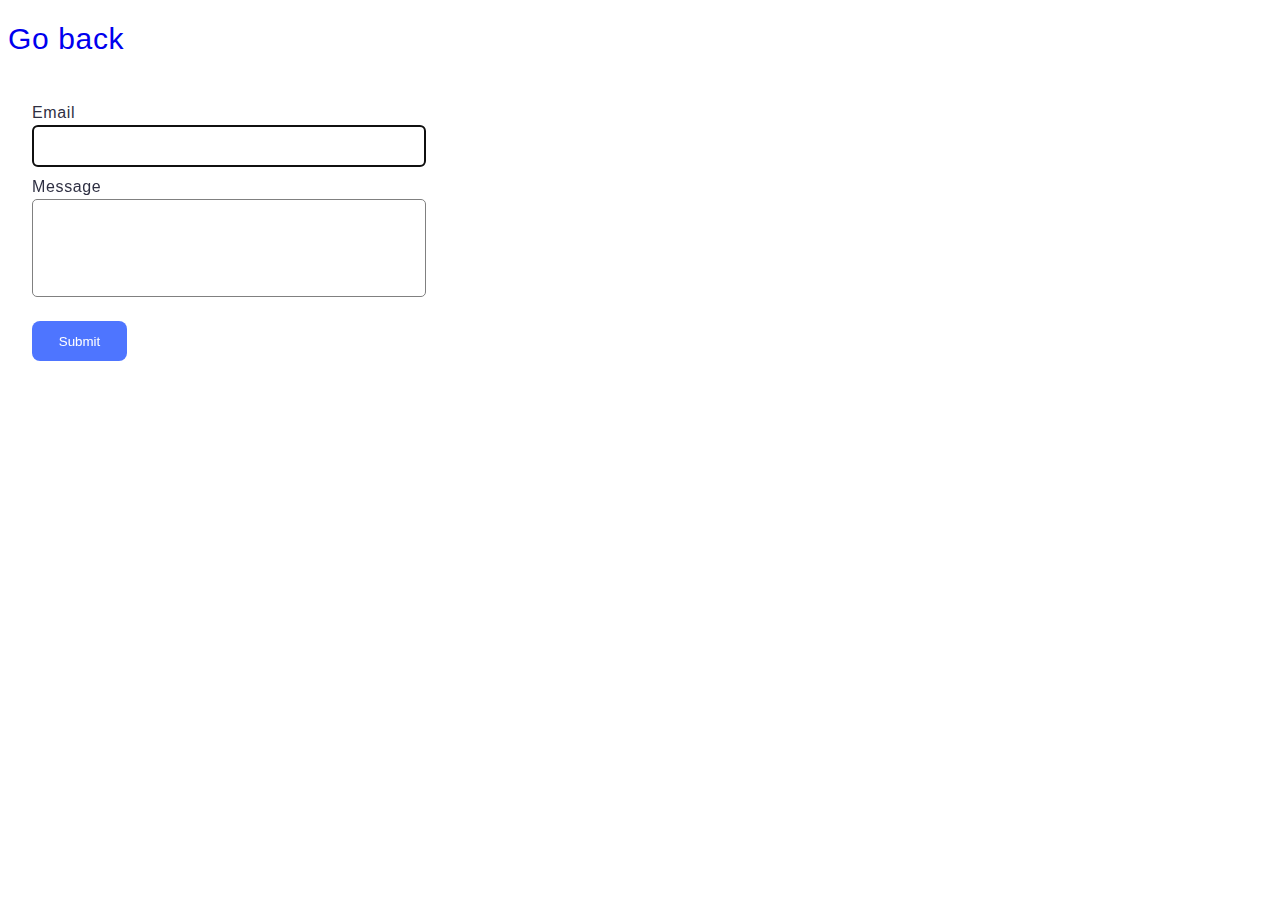
<file: src/2-form.html>
<!DOCTYPE html>
<html lang="en">
  <head>
    <meta charset="UTF-8" />
    <meta http-equiv="X-UA-Compatible" content="IE=edge" />
    <meta name="viewport" content="width=device-width, initial-scale=1.0" />
    <title>Form</title>
    <link rel="stylesheet" href="./css/styles.css" />
  </head>
  <body>
    <p><a href="./index.html">Go back</a></p>
    <form class="feedback-form" autocomplete="off">
      <label>
        Email
        <input type="email" name="email" autofocus />
      </label>
      <label>
        Message
        <textarea name="message" rows="8"></textarea>
      </label>
      <button type="submit">Submit</button>
    </form>
    <script type="module" src="./js/2-form.js"></script>
  </body>
</html>
</file>
<file: src/css/styles.css>
html {
  font-size: 10px;
}
body {
  font-family: 'Montserrat', sans-serif;
  font-weight: 400;
  font-size: 1.6rem;
  line-height: 1.5;
  letter-spacing: 0.04em;
  color: #2e2f42;
}
a {
  text-decoration: none;
  font-size: 3rem;
}
ul {
  list-style: none;
  padding: 0;
}
.container {
  width: 112.8rem;
  margin: 0 auto;
  padding: 2.4rem;
}
.gallery {
  display: grid;
  grid-template-columns: repeat(auto-fill, minmax(36rem, 1fr));
  gap: 2.4rem;
  justify-items: center;
  margin: 0 auto;
}

.gallery-item {
  width: 100%;
  height: 20rem;
  overflow: hidden;
  border-radius: 1rem;
  box-shadow: 0 0.4rem 0.8rem rgba(0, 0, 0, 0.2);
  transition: transform 0.3s ease-in-out;
}

.gallery-item:hover {
  transform: scale(1.05);
}

.gallery-image {
  width: 100%;
  height: 100%;
  object-fit: cover;
  border-radius: 1rem;
}

.sl-overlay {
  background: rgba(0, 0, 0, 0.9);
}
.feedback-form {
  display: flex;
  flex-direction: column;
  border-radius: 0.8rem;
  padding: 2.4rem;
  width: 40.8rem;
  height: 29.6rem;
  gap: 0.8rem;
}
button {
  font-family: inherit;
  font-weight: 500;
  border: none;
  border-radius: 0.8rem;
  padding: 0.8rem 1.6rem;
  width: 9.5rem;
  height: 4rem;
  color: #fff;
  background: #4e75ff;
  transition: background-color 0.25s ease-in-out;
  margin-top: 1.6rem;
}
button:hover {
  background: #6c8cff;
}
input {
  max-height: 4rem;
}
input,
textarea {
  font-family: inherit;
  font-weight: 400;
  font-size: 1.6rem;
  line-height: 1.5;
  letter-spacing: 0.04em;
  color: #2e2f42;
  border-radius: 0.5rem;
  border: 1px solid #808080;
  width: 36rem;
  padding: 0.8rem 1.6rem;
}
input:focus,
textarea:focus {
  border-color: black;
}
textarea {
  resize: none;
  height: 8rem;
}
label > input,
label > textarea {
  display: flex;
  flex-direction: column;
  gap: 0.8rem;
}
</file>
